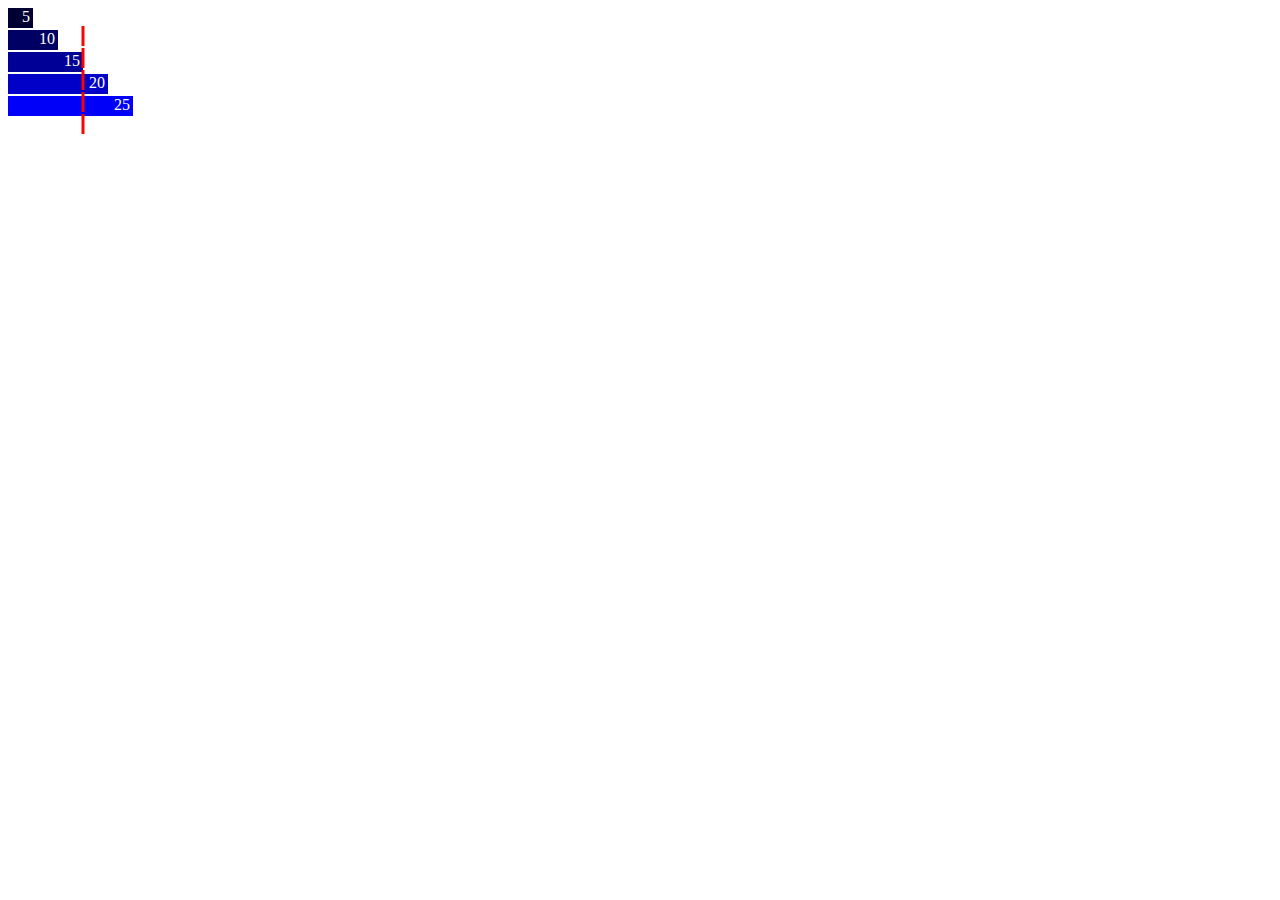
<file: index.html>
<!DOCTYPE html>
<html lang="en">
<head>
  <meta charset="UTF-8">
  <link rel="stylesheet" href="style.css">
  <title>My So-Called D3 Project</title>
</head>
<body>

  <script type="text/javascript" src="d3.min.js"></script>
  <script type="text/javascript" src="barsWithMean.js"></script>
</body>
</html>
</file>
<file: style.css>
div.bar {
  display: block;
  height: 20px;
  background-color: teal;
  margin-bottom: 2px;
  color: white;
  text-align: right;
  padding-right: 3px;
  box-sizing: border-box;
}
</file>
